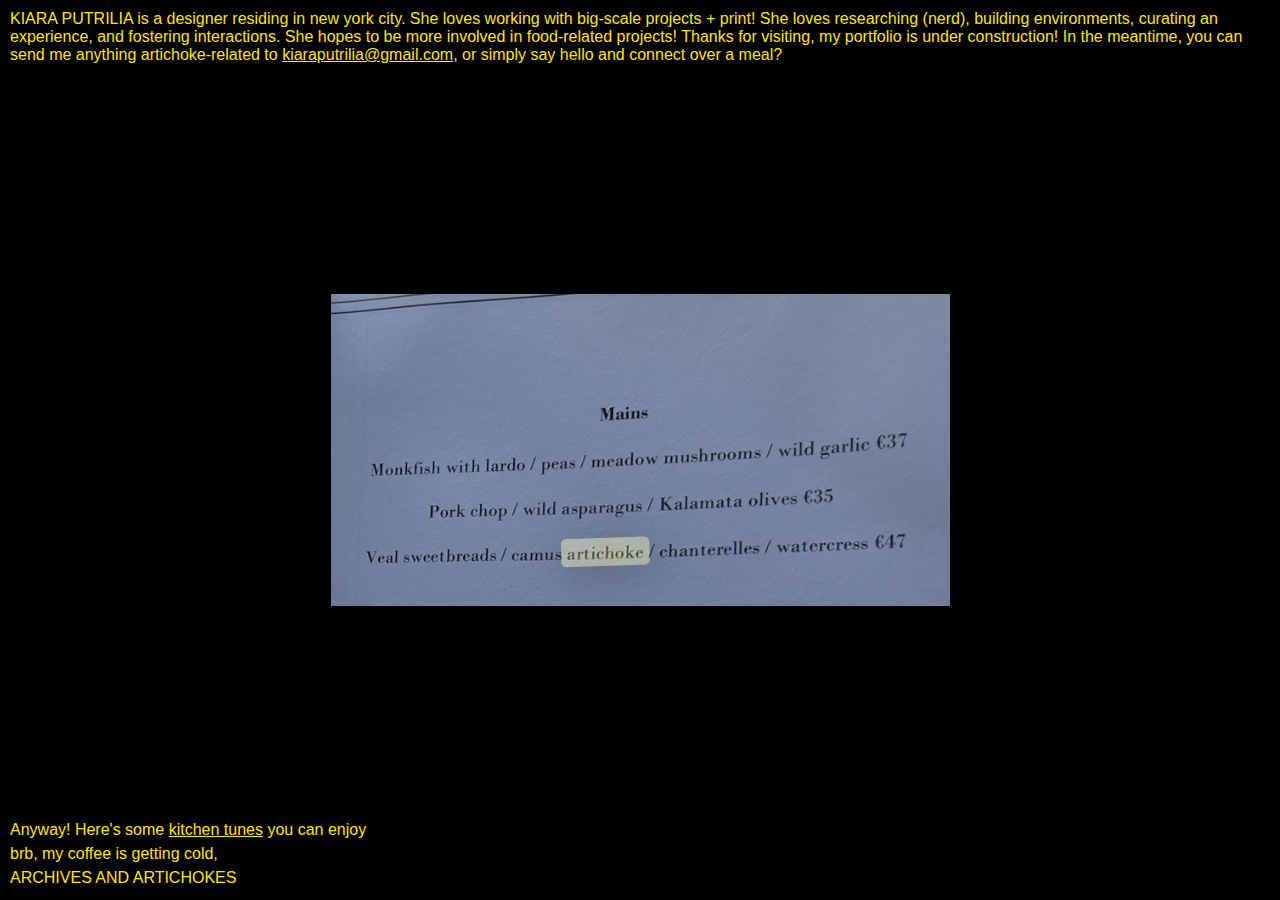
<file: index.html>
<!DOCTYPE html>
<html lang="en">
<head>
<meta charset="UTF-8">
<meta name="viewport" content="width=device-width, initial-scale=1.0">
<title>Kiara Putrilia</title>
<style>
  body {
    margin: 0;
    padding: 0;
    background-color: black;
    display: flex;
    align-items: center;
    justify-content: center;
    height: 100vh;
    overflow: hidden;
  }
  
  img {
    max-width: 80%;
    max-height: 80%;
    height: auto;
    width: auto;
    
  }

  .text {
    position: absolute;
    top: 10px;
    left: 10px;
    color: #FFE500;
    font-size: 16px;
    font-family: Arial, sans-serif;
    
  }

  .signoff {
    position: absolute;
    bottom: 10px; /* Position at the bottom */
    left: 10px; /* Position at the left */
    color: #FFE500;
    font-size: 16px;
    font-family: Arial, sans-serif;
    line-height: 1.5; /* Adjust line height */
  }
  

  a {
    color: #FFE500;
  }

  a:hover {
	filter: blur(1.15px);
  }

</style>
</head>
<body>
    <div class="text">KIARA PUTRILIA is a designer residing in new york city. She loves working with big-scale projects + print! She loves researching (nerd), building environments, curating an experience, and fostering interactions. She hopes to be more involved in food-related projects! Thanks for visiting, my portfolio is under construction! In the meantime, you can send me anything artichoke-related to <a href="mailto:kiaraputrilia@gmail.com">kiaraputrilia@gmail.com</a>, or simply say hello and connect over a meal?</div>
    <div class="signoff">Anyway! Here's some <a href=https://open.spotify.com/playlist/6hEbudGkYWyRCxo04MWvy1?si=6c9a670198544b27>kitchen tunes</a> you can enjoy <br> brb, my coffee is getting cold, <br> ARCHIVES AND ARTICHOKES</div>
    <img id="backgroundImage" src="" alt="Background Image">
<script>
  // List of background images
  let images = [
    'construction/1.jpg',
    'construction/2.jpg',
    'construction/3.png',
    'construction/4.JPEG',
    'construction/5.PNG',
    'construction/6.PNG',
    'construction/8.png',
    'construction/9.png',
    'construction/10.png',
    'construction/11.png',
    'construction/12.png',
    'construction/13.png',
    'construction/14.png',
    'construction/15.png',
    'construction/16.png',
    'construction/17.png',
  ];

  // Function to shuffle array elements
  function shuffleArray(array) {
    for (let i = array.length - 1; i > 0; i--) {
      const j = Math.floor(Math.random() * (i + 1));
      [array[i], array[j]] = [array[j], array[i]];
    }
    return array;
  }

  // Shuffle the images array
  images = shuffleArray(images);

  let currentIndex = 0;
  const backgroundImage = document.getElementById('backgroundImage');

  function changeBackground() {
    backgroundImage.src = images[currentIndex];
    currentIndex = (currentIndex + 1) % images.length;
  }

  setInterval(changeBackground, 2000);

  changeBackground();
</script>
</body>
</html>
</file>
